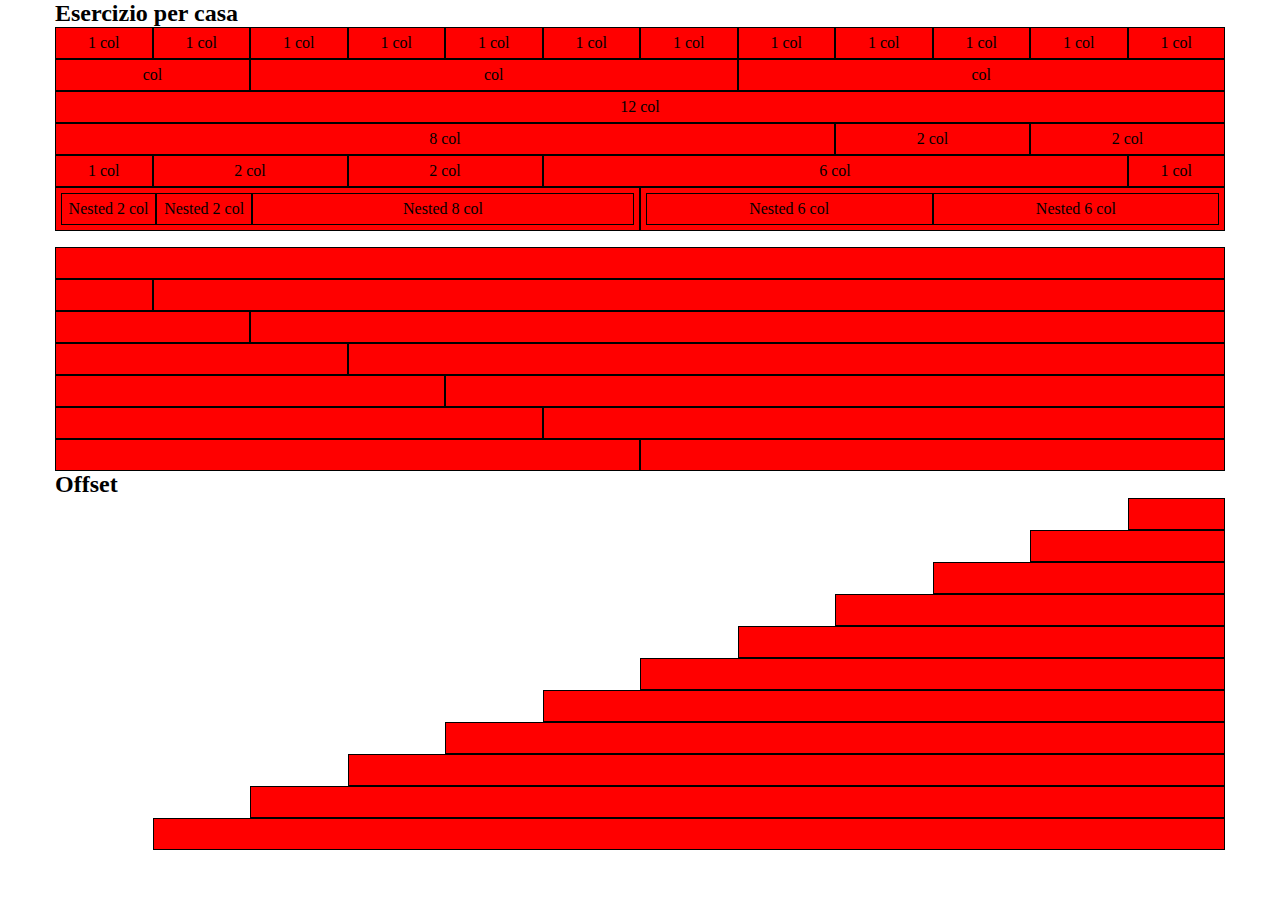
<file: index.html>
<!DOCTYPE html>
<html lang="en">
    <head>
        <title></title>
        <meta charset="UTF-8">
        <meta name="viewport" content="width=device-width, initial-scale=1">
        <link rel="stylesheet" href="css/library/12bool.css">
        <link href="css/style.css" rel="stylesheet">
    </head>
    <body>
        <div class="container">
            <h2>Esercizio per casa</h2>
            <div class="row margin-bottom">

                <!-- prima riga -->
                <div class="col-1">
                    <span>1 col</span>
                </div>
                <div class="col-1">
                    <span>1 col</span>
                </div>
                <div class="col-1">
                    <span>1 col</span>
                </div>
                <div class="col-1">
                    <span>1 col</span>
                </div>
                <div class="col-1">
                    <span>1 col</span>
                </div>
                <div class="col-1">
                    <span>1 col</span>
                </div>
                <div class="col-1">
                    <span>1 col</span>
                </div>
                <div class="col-1">
                    <span>1 col</span>
                </div>
                <div class="col-1">
                    <span>1 col</span>
                </div>
                <div class="col-1">
                    <span>1 col</span>
                </div>
                <div class="col-1">
                    <span>1 col</span>
                </div>
                <div class="col-1">
                    <span>1 col</span>
                </div>
                
                <!-- seconda riga -->
                <div class="col-2">
                    <span>col</span>
                </div>
                <div class="col-5">
                    <span>col</span>
                </div>
                <div class="col-5">
                    <span>col</span>
                </div>

                <!-- terza riga -->
                <div class="col-12">
                    <span>12 col</span>
                </div>

                <!-- quarta riga -->
                <div class="col-8">
                    <span>8 col</span>
                </div>
                <div class="col-2">
                    <span>2 col</span>
                </div>
                <div class="col-2">
                    <span>2 col</span>
                </div>

                <!-- quinta riga -->
                <div class="col-1">
                    <span>1 col</span>
                </div>
                <div class="col-2">
                    <span>2 col</span>
                </div>
                
                <div class="col-2">
                    <span>2 col</span>
                </div>
                <div class="col-6">
                    <span>6 col</span>
                </div>
                <div class="col-1">
                    <span>1 col</span>
                </div>

                <!-- sesta riga -->
                <div class="col-6 padd">
                    <div class="col-2">
                        <span>Nested 2 col</span>
                    </div>
                    <div class="col-2">
                        <span>Nested 2 col</span>
                    </div>
                    <div class="col-8">
                        <span>Nested 8 col</span>
                    </div>
                </div>
                <div class="col-6 padd">
                    <div class="col-6">
                        <span>Nested 6 col</span>
                    </div>
                    <div class="col-6">
                        <span>Nested 6 col</span>
                    </div>
                </div>

                <!-- fine riga -->
            </div>

            <!-- seconda row contenitore-->
            <div class="row">

                <!-- prima riga -->
                <div class="col-12"></div>

                <!-- seconda riga -->
                <div class="col-1"></div>
                <div class="col-11"></div>

                <!-- terza riga -->
                <div class="col-2"></div>
                <div class="col-10"></div>

                <!-- quarta riga -->
                <div class="col-3"></div>
                <div class="col-9"></div>
                <!-- quinta riga -->
                <div class="col-4"></div>
                <div class="col-8"></div>
                <!-- sesta riga -->
                <div class="col-5"></div>
                <div class="col-7"></div>
                <!-- settima riga -->
                <div class="col-6"></div>
                <div class="col-6"></div>

                <!-- fine secondo blocco -->
            </div>
            
            <h2>Offset</h2>
            <div class="row">
                <div class="col-1 col-offset-11"></div>
                <div class="col-2 col-offset-10"></div>
                <div class="col-3 col-offset-9"></div>
                <div class="col-4 col-offset-8"></div>
                <div class="col-5 col-offset-7"></div>
                <div class="col-6 col-offset-6"></div>
                <div class="col-7 col-offset-5"></div>
                <div class="col-8 col-offset-4"></div>
                <div class="col-9 col-offset-3"></div>
                <div class="col-10 col-offset-2"></div>
                <div class="col-11 col-offset-1"></div>
            </div>
        </div>
    </body>
</html>
</file>
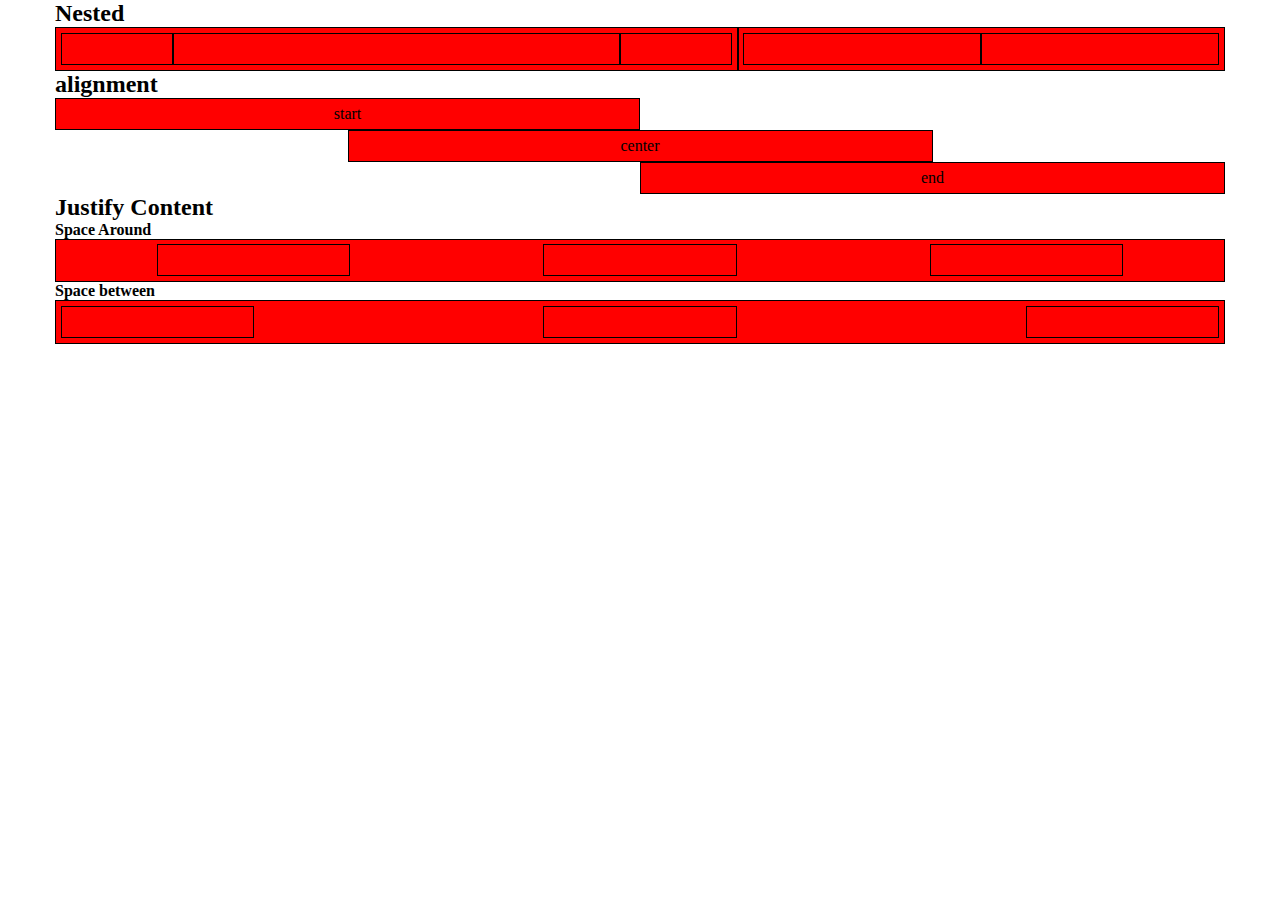
<file: bonus/bonus.html>
<!DOCTYPE html>
<html lang="en">
    <head>
        <title></title>
        <meta charset="UTF-8">
        <meta name="viewport" content="width=device-width, initial-scale=1">

        <link rel="stylesheet" href="../css/library/12bool.css">
        <link href="css/style.css" rel="stylesheet">
    </head>
    <body>
        
        <div class="container">
            <h2>Nested</h2>
            <div class="row">
                <div class="col-7 padd">
                    <div class="col-2"></div>
                    <div class="col-8"></div>
                    <div class="col-2"></div>
                </div>
                <div class="col-5 padd">
                    <div class="col-6"></div>
                    <div class="col-6"></div>
                </div>
            </div>

            <!-- seconda row container alignment -->
            <div class="column">
                <h2>alignment</h2>
                <div class="col-6">
                    <span>start</span>
                </div>
                <div class="row just-center">
                    <div class="col-6 ">
                        <span>center</span>
                    </div>
                </div>
                <div class="row just-end">
                    <div class="col-6">
                        <span>end</span>
                    </div>

                </div>
            </div>

            <!-- secondo container alignment -->
            <div class="row">
                
                
            </div>
            


            <!-- justify content -->
            <h2>Justify Content</h2>
            <h4>Space Around</h4>
            <div class="row">
                <div class="col-12 spaceA padd">
                    <div class="col-2"></div>
                    <div class="col-2"></div>
                    <div class="col-2"></div>
                </div>
            </div>
            <h4>Space between</h4>
            <div class="row">
                <div class="col-12 spaceB padd">
                    <div class="col-2"></div>
                    <div class="col-2"></div>
                    <div class="col-2"></div>
                </div>
            </div>
        </div>
    </body>
</html>
</file>
<file: css/library/12bool.css>
*{
    margin: 0;
    padding: 0;
    box-sizing: border-box;
}


.container{
    max-width: 1170px;
    margin: 0 auto;
}

.container-fluid{
    width: 100%;
    max-width: 100%;
}


[class*='col-']{
    flex: 0 0 auto;
    min-height: 2rem;
    background-color: red;
    border: 1px solid black;
}

[class*='row-']{
    flex: 0 0 auto;
    min-height: 2rem;
    background-color: red;
    border: 1px solid black;
}

[class*='col-']{
    display: flex;
    justify-content: center;
    align-items: center;
}

.row{
    display: flex;
    flex-direction: row;
    flex-wrap: wrap;
}

.column{
    display: flex;
    flex-direction: column;
}

.margin-bottom{
    margin-bottom: 1rem;
}

.col {
    flex-grow: 1;
    flex-basis: 0;
    max-width: 100%;
}

.col-1{
    flex-basis: calc((100% / 12) * 1);
    max-width: calc((100% / 12) * 1);
}
.col-2{
    flex-basis: calc((100% / 12) * 2);
    max-width: calc((100% / 12) * 2);
}
.col-3{
    flex-basis: calc((100% / 12) * 3);
    max-width: calc((100% / 12) * 3);
}
.col-4{
    flex-basis: calc((100% / 12) * 4);
    max-width: calc((100% / 12) * 4);
}
.col-5{
    flex-basis: calc((100% / 12) * 5);
    max-width: calc((100% / 12) * 5);
}
.col-6{
    flex-basis: calc((100% / 12) * 6);
    max-width: calc((100% / 12) * 6);
}
.col-7{
    flex-basis: calc((100% / 12) * 7);
    max-width: calc((100% / 12) * 7);
}
.col-8{
    flex-basis: calc((100% / 12) * 8);
    max-width: calc((100% / 12) * 8);
}
.col-9{
    flex-basis: calc((100% / 12) * 9);
    max-width: calc((100% / 12) * 9);
}
.col-10{
    flex-basis: calc((100% / 12) * 10);
    max-width: calc((100% / 12) * 10);
}
.col-11{
    flex-basis: calc((100% / 12) * 11);
    max-width: calc((100% / 12) * 11);
}
.col-12{
    flex-basis: calc((100% / 12) * 12);
    max-width: calc((100% / 12) * 12);
}


.row-1{
    flex-basis: calc((100% / 12) * 1);
    max-height: calc((100% / 12) * 1);
}
.row-2{
    flex-basis: calc((100% / 12) * 2);
    max-height: calc((100% / 12) * 2);
}
.row-3{
    flex-basis: calc((100% / 12) * 3);
    max-height: calc((100% / 12) * 3);
}
.row-4{
    flex-basis: calc((100% / 12) * 4);
    max-height: calc((100% / 12) * 4);
}
.row-5{
    flex-basis: calc((100% / 12) * 5);
    max-height: calc((100% / 12) * 5);
}
.row-6{
    flex-basis: calc((100% / 12) * 6);
    max-height: calc((100% / 12) * 6);
}
.row-7{
    flex-basis: calc((100% / 12) * 7);
    max-height: calc((100% / 12) * 7);
}
.row-8{
    flex-basis: calc((100% / 12) * 8);
    max-height: calc((100% / 12) * 8);
}
.row-9{
    flex-basis: calc((100% / 12) * 9);
    max-height: calc((100% / 12) * 9);
}
.row-10{
    flex-basis: calc((100% / 12) * 10);
    max-height: calc((100% / 12) * 10);
}
.row-11{
    flex-basis: calc((100% / 12) * 11);
    max-height: calc((100% / 12) * 11);
}
.row-12{
    flex-basis: calc((100% / 12) * 12);
    max-height: calc((100% / 12) * 12);
}


.col-offset-1{
    margin-left: calc((100% / 12) * 1);
}
.col-offset-2{
    margin-left: calc((100% / 12) * 2);
}
.col-offset-3{
    margin-left: calc((100% / 12) * 3);
}
.col-offset-4{
    margin-left: calc((100% / 12) * 4);
}
.col-offset-5{
    margin-left: calc((100% / 12) * 5);
}
.col-offset-6{
    margin-left: calc((100% / 12) * 6);
}
.col-offset-7{
    margin-left: calc((100% / 12) * 7);
}
.col-offset-8{
    margin-left: calc((100% / 12) * 8);
}
.col-offset-9{
    margin-left: calc((100% / 12) * 9);
}
.col-offset-10{
    margin-left: calc((100% / 12) * 10);
}
.col-offset-11{
    margin-left: calc((100% / 12) * 11);
}


.just-center{
    justify-content: center;
}

.spaceA{
    justify-content: space-around;
}
.spaceB{
    justify-content: space-between;
}
.just-end{
    justify-content: end;
}

.wrappa{
    flex-wrap: wrap;
}
.stretch{
    align-items: stretch;
}

/* sm small media query */
@media all and (min-width: 575px){
    .container{
        max-width: 740px;
    }

    .col {
        flex-grow: 1;
        flex-basis: 0;
        max-width: 100%;
    }

    .col-sm-1{
        flex-basis: calc((100% / 12) * 1);
        max-width: calc((100% / 12) * 1);
    }
    .col-sm-2{
        flex-basis: calc((100% / 12) * 2);
        max-width: calc((100% / 12) * 2);
    }
    .col-sm-3{
        flex-basis: calc((100% / 12) * 3);
        max-width: calc((100% / 12) * 3);
    }
    .col-sm-4{
        flex-basis: calc((100% / 12) * 4);
        max-width: calc((100% / 12) * 4);
    }
    .col-sm-5{
        flex-basis: calc((100% / 12) * 5);
        max-width: calc((100% / 12) * 5);
    }
    .col-sm-6{
        flex-basis: calc((100% / 12) * 6);
        max-width: calc((100% / 12) * 6);
    }
    .col-sm-7{
        flex-basis: calc((100% / 12) * 7);
        max-width: calc((100% / 12) * 7);
    }
    .col-sm-8{
        flex-basis: calc((100% / 12) * 8);
        max-width: calc((100% / 12) * 8);
    }
    .col-sm-9{
        flex-basis: calc((100% / 12) * 9);
        max-width: calc((100% / 12) * 9);
    }
    .col-sm-10{
        flex-basis: calc((100% / 12) * 10);
        max-width: calc((100% / 12) * 10);
    }
    .col-sm-11{
        flex-basis: calc((100% / 12) * 11);
        max-width: calc((100% / 12) * 11);
    }
    .col-sm-12{
        flex-basis: calc((100% / 12) * 12);
        max-width: calc((100% / 12) * 12);
    }
    
    
    
    
    .col-sm-offset-1{
        margin-left: calc((100% / 12) * 1);
    }
    .col-sm-offset-2{
        margin-left: calc((100% / 12) * 2);
    }
    .col-sm-offset-3{
        margin-left: calc((100% / 12) * 3);
    }
    .col-sm-offset-4{
        margin-left: calc((100% / 12) * 4);
    }
    .col-sm-offset-5{
        margin-left: calc((100% / 12) * 5);
    }
    .col-sm-offset-6{
        margin-left: calc((100% / 12) * 6);
    }
    .col-sm-offset-7{
        margin-left: calc((100% / 12) * 7);
    }
    .col-sm-offset-8{
        margin-left: calc((100% / 12) * 8);
    }
    .col-sm-offset-9{
        margin-left: calc((100% / 12) * 9);
    }
    .col-sm-offset-10{
        margin-left: calc((100% / 12) * 10);
    }
    .col-sm-offset-11{
        margin-left: calc((100% / 12) * 11);
    }

}

/* md medium media query */
@media all and (min-width: 767px){
    .container{
        max-width: 980px;
    }

    .col {
        flex-grow: 1;
        flex-basis: 0;
        max-width: 100%;
    }

    .col-md-1{
        flex-basis: calc((100% / 12) * 1);
        max-width: calc((100% / 12) * 1);
    }
    .col-md-2{
        flex-basis: calc((100% / 12) * 2);
        max-width: calc((100% / 12) * 2);
    }
    .col-md-3{
        flex-basis: calc((100% / 12) * 3);
        max-width: calc((100% / 12) * 3);
    }
    .col-md-4{
        flex-basis: calc((100% / 12) * 4);
        max-width: calc((100% / 12) * 4);
    }
    .col-md-5{
        flex-basis: calc((100% / 12) * 5);
        max-width: calc((100% / 12) * 5);
    }
    .col-md-6{
        flex-basis: calc((100% / 12) * 6);
        max-width: calc((100% / 12) * 6);
    }
    .col-md-7{
        flex-basis: calc((100% / 12) * 7);
        max-width: calc((100% / 12) * 7);
    }
    .col-md-8{
        flex-basis: calc((100% / 12) * 8);
        max-width: calc((100% / 12) * 8);
    }
    .col-md-9{
        flex-basis: calc((100% / 12) * 9);
        max-width: calc((100% / 12) * 9);
    }
    .col-md-10{
        flex-basis: calc((100% / 12) * 10);
        max-width: calc((100% / 12) * 10);
    }
    .col-md-11{
        flex-basis: calc((100% / 12) * 11);
        max-width: calc((100% / 12) * 11);
    }
    .col-md-12{
        flex-basis: calc((100% / 12) * 12);
        max-width: calc((100% / 12) * 12);
    }
    
    
    
    
    .col-md-offset-1{
        margin-left: calc((100% / 12) * 1);
    }
    .col-md-offset-2{
        margin-left: calc((100% / 12) * 2);
    }
    .col-md-offset-3{
        margin-left: calc((100% / 12) * 3);
    }
    .col-md-offset-4{
        margin-left: calc((100% / 12) * 4);
    }
    .col-md-offset-5{
        margin-left: calc((100% / 12) * 5);
    }
    .col-md-offset-6{
        margin-left: calc((100% / 12) * 6);
    }
    .col-md-offset-7{
        margin-left: calc((100% / 12) * 7);
    }
    .col-md-offset-8{
        margin-left: calc((100% / 12) * 8);
    }
    .col-md-offset-9{
        margin-left: calc((100% / 12) * 9);
    }
    .col-md-offset-10{
        margin-left: calc((100% / 12) * 10);
    }
    .col-md-offset-11{
        margin-left: calc((100% / 12) * 11);
    }
}

/* lg large madia query */
@media all and (min-width: 991px){

    
    .container{
        max-width: 1170px;
    }

    .col {
        flex-grow: 1;
        flex-basis: 0;
        max-width: 100%;
    }

    .col-lg-1{
        flex-basis: calc((100% / 12) * 1);
        max-width: calc((100% / 12) * 1);
    }
    .col-lg-2{
        flex-basis: calc((100% / 12) * 2);
        max-width: calc((100% / 12) * 2);
    }
    .col-lg-3{
        flex-basis: calc((100% / 12) * 3);
        max-width: calc((100% / 12) * 3);
    }
    .col-lg-4{
        flex-basis: calc((100% / 12) * 4);
        max-width: calc((100% / 12) * 4);
    }
    .col-lg-5{
        flex-basis: calc((100% / 12) * 5);
        max-width: calc((100% / 12) * 5);
    }
    .col-lg-6{
        flex-basis: calc((100% / 12) * 6);
        max-width: calc((100% / 12) * 6);
    }
    .col-lg-7{
        flex-basis: calc((100% / 12) * 7);
        max-width: calc((100% / 12) * 7);
    }
    .col-lg-8{
        flex-basis: calc((100% / 12) * 8);
        max-width: calc((100% / 12) * 8);
    }
    .col-lg-9{
        flex-basis: calc((100% / 12) * 9);
        max-width: calc((100% / 12) * 9);
    }
    .col-lg-10{
        flex-basis: calc((100% / 12) * 10);
        max-width: calc((100% / 12) * 10);
    }
    .col-lg-11{
        flex-basis: calc((100% / 12) * 11);
        max-width: calc((100% / 12) * 11);
    }
    .col-lg-12{
        flex-basis: calc((100% / 12) * 12);
        max-width: calc((100% / 12) * 12);
    }
    
    
    
    
    .col-lg-offset-1{
        margin-left: calc((100% / 12) * 1);
    }
    .col-lg-offset-2{
        margin-left: calc((100% / 12) * 2);
    }
    .col-lg-offset-3{
        margin-left: calc((100% / 12) * 3);
    }
    .col-lg-offset-4{
        margin-left: calc((100% / 12) * 4);
    }
    .col-lg-offset-5{
        margin-left: calc((100% / 12) * 5);
    }
    .col-lg-offset-6{
        margin-left: calc((100% / 12) * 6);
    }
    .col-lg-offset-7{
        margin-left: calc((100% / 12) * 7);
    }
    .col-lg-offset-8{
        margin-left: calc((100% / 12) * 8);
    }
    .col-lg-offset-9{
        margin-left: calc((100% / 12) * 9);
    }
    .col-lg-offset-10{
        margin-left: calc((100% / 12) * 10);
    }
    .col-lg-offset-11{
        margin-left: calc((100% / 12) * 11);
    }
}
</file>
<file: css/style.css>
.padd{
    padding: 0.3rem;
}
</file>
<file: bonus/css/style.css>
/* rendere tutte le scritte centrali */


.padd{
    padding: 0.3rem;
}
</file>
